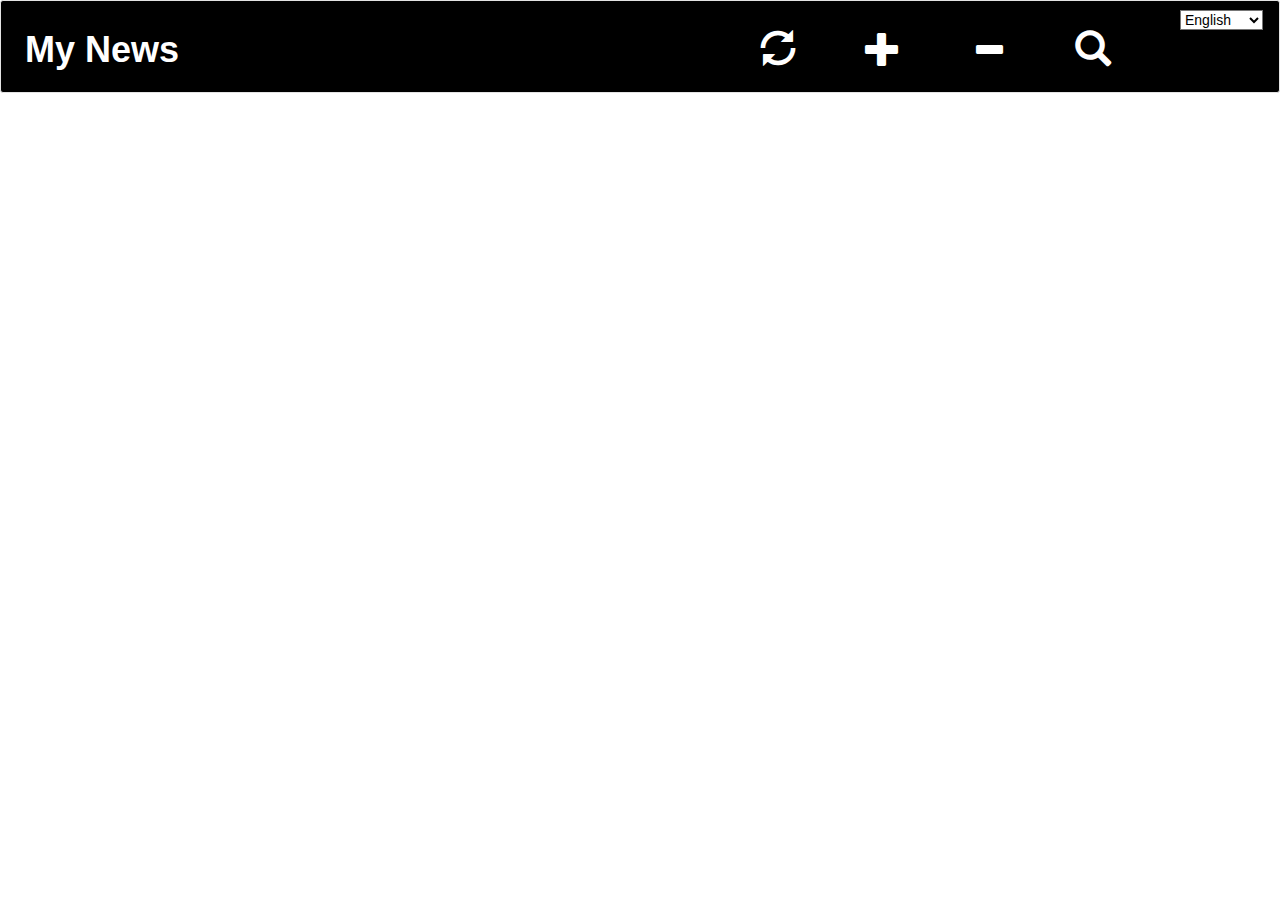
<file: asm4/asm4/index.html>
<!DOCTYPE html>
<html lang="en">
<head>
    <meta charset="UTF-8">
    <meta http-equiv="X-UA-Compatible" content="IE=edge">
    <meta name="viewport" content="width=device-width, initial-scale=1.0">
    <link rel="stylesheet" href="https://maxcdn.bootstrapcdn.com/bootstrap/3.4.1/css/bootstrap.min.css">
    <link rel="stylesheet" href="./css/cssStyle.css">
    <title>asm4</title>
</head>
<body>
    
    <div class="mynews-header-1 container-fluid navbar navbar-fixed-top">
        <div class="row menu well well-sm ">
            <div class="col-sm-4 text-left">
                <h1><b>My News</b></h1>
            </div>
            <div class ="col-sm-3">

            </div>
            <div class ="col-sm-1">
                <h1><span id ="refresh-sbl" class="refresh-sbl glyphicon glyphicon-refresh"></span></h1>
            </div>

            <div class="col-sm-1">
                <h1><span id ="plus-sbl" class="plus-sbl glyphicon glyphicon-plus"></span></h1>
            </div>
            <div class="col-sm-1">
                <h1><span id ="minus-sbl" class="glyphicon glyphicon glyphicon-minus"></span></h1>
            </div>
            <div class="col-sm-1">
                <h1><span id ="search-sbl" class="glyphicon glyphicon-search" data-toggle="modal" data-target="#myModal"></span></h1>
            </div>
            <div class ="col-sm-1">
                <select name="language" id="language" onchange="changLanguage()">
                    <option value="en">English</option>
                    <option value="de">German</option>
                    <option value="es">Spanish</option>
                    <option value="fr">French</option>
                    <option value="ja">Japanese</option>
                    <option value="ru">Russian</option>
                    <option value="zh">Chinese</option>
                </select>
            </div>
            
        </div>
    </div>

    <nav class="navbar navbar-inverse navbar-fixed-top mynews-header-2">
        <div class="container-fluid">
          <div class="navbar-header">
            <button type="button" class="navbar-toggle" data-toggle="collapse" data-target="#myNavbar">
              <span class="icon-bar"></span>
              <span class="icon-bar"></span>
              <span class="icon-bar"></span>                        
            </button>
            <h1><b> My News</b></h1>
          </div>
          <div class="collapse navbar-collapse" id="myNavbar">
            <ul class="nav navbar-nav">
              <li><h1><span id ="refresh-sbl" class="refresh-sbl glyphicon glyphicon-refresh"></span></h1></li>
              <li><h1><span id ="plus-sbl" class="plus-sbl glyphicon glyphicon-plus"></span></h1></li>
              <li><h1><span id ="minus-sbl" class="glyphicon glyphicon glyphicon-minus"></span></h1></li>
              <li><h1><span id ="search-sbl" class="glyphicon glyphicon-search" data-toggle="modal" data-target="#myModal"></span></h1></li>		
              <li>
                <select name="language" id="language" onchange="changLanguage()">
                    <option value="en">English</option>
                    <option value="de">German</option>
                    <option value="es">Spanish</option>
                    <option value="fr">French</option>
                    <option value="ja">Japanese</option>
                    <option value="ru">Russian</option>
                    <option value="zh">Chinese</option>
                </select>
              </li>
            </ul>
          </div>
        </div>
    </nav>

 
    <div id="mynews-body" class="container" style="margin-top:150px">
        <div id="box-content" style="height: 50px;">

        </div>
    </div>


    <div class="container">
        <!-- Modal -->
        <div class="modal fade" id="myModal" role="dialog">
          <div class="modal-dialog">
            <!-- Modal content-->
            <div class="modal-content">
              <div class="modal-header">
                <button type="button" class="close" data-dismiss="modal">&times;</button>
                <label for="search">Keysword:</label>
                <input type="text" name="search" id="search" placeholder="Search...">
                <button id="btn-search btn"  onclick="searchMyNews()" data-dismiss="modal">Search</button>
            </div>
            </div> 
          </div>
        </div>       
    </div>
    
    <!-- <div class="mynews-footer container">
        <ul class="pager">
            <li><a href="#">Previous</a></li>
            <li><a href="#">Next</a></li>
          </ul>
    </div> -->
   
    <script src="https://ajax.googleapis.com/ajax/libs/jquery/3.5.1/jquery.min.js"></script>
    <script src="https://maxcdn.bootstrapcdn.com/bootstrap/3.4.1/js/bootstrap.min.js"></script>
    <!-- <script src="./js/jquery.js"></script> -->
    <script src="./js/myScript.js"></script>
</body>
</html>
</file>
<file: asm4/asm4/css/cssStyle.css>
html{
	font-family: Arial, monospace;
}



@media only screen and (max-width: 768px) {
  .mynews-header-1{
      display: none;
  }
  .mynews-header-2{
      background-color: black;
      color:white;
  }
}
@media only screen and (min-width: 768px) {
  .mynews-header-2{
      display: none;
  }
}


.row{
  /* border: 2px solid #bcbcbc; */
  background-color: #eeeeee;
}
#language{
  color:black;
  background-color: white;
}

#search-sbl:hover{
  background-color: white;
}
#minus-sbl:hover{
  background-color: white;
}
#plus-sbl:hover{
  background-color: white;
}
#refresh-sbl:hover{
  background-color: white;
}

.menu{
  background-color: black;
  color:white;
}
* {
    box-sizing: border-box;
  }



/* CSS for loader */
.loader {
  border: 16px solid #f3f3f3;
  border-radius: 50%;
  border-top: 16px solid blue;
  border-bottom: 16px solid blue;
  width: 50px;
  height: 50px;
  -webkit-animation: spin 2s linear infinite;
  animation: spin 2s linear infinite;
}

@-webkit-keyframes spin {
  0% { -webkit-transform: rotate(0deg); }
  100% { -webkit-transform: rotate(360deg); }
}

@keyframes spin {
  0% { transform: rotate(0deg); }
  100% { transform: rotate(360deg); }
}

#loader-sbl{
  display: none;
}
</file>
